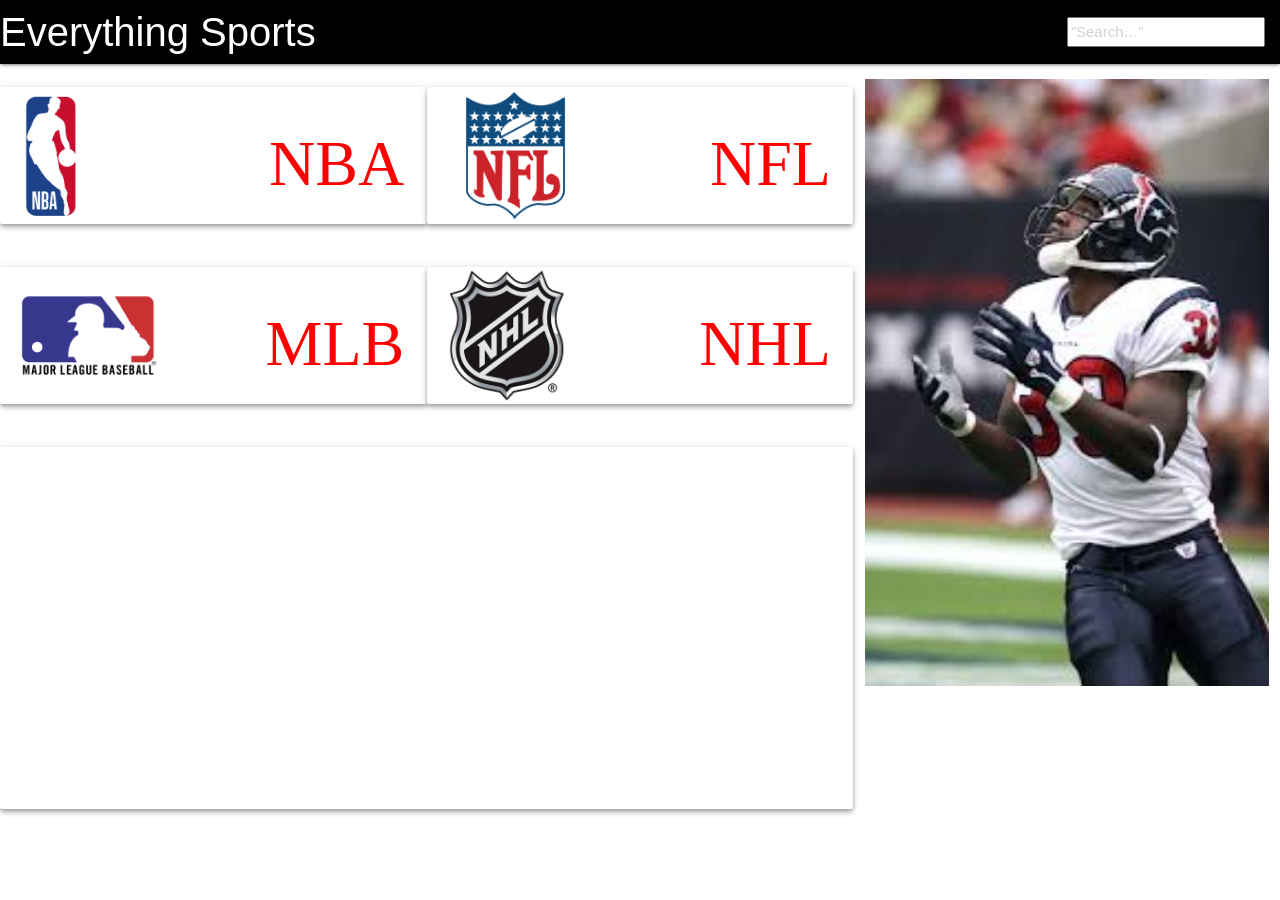
<file: index.html>
<!DOCTYPE html>
<html>
  <head>
    <meta charset="utf-8" />
    <meta http-equiv="X-UA-Compatible" content="IE=edge" />
    <title>Everything Sports</title>
    <meta name="description" content="" />
    <meta name="viewport" content="width=device-width, initial-scale=1" />
    <!-- CSS Reset -->
    <link rel="stylesheet" href="./Assets/CSS/reset.css" />
    <!-- Materialize CSS-->
    <link
      rel="stylesheet"
      href="https://cdnjs.cloudflare.com/ajax/libs/materialize/1.0.0/css/materialize.min.css"
    />
    <!-- CSS -->
    <link rel="stylesheet" href="./Assets/CSS/style.css" />
    <!-- JavaScript -->
    <script src="./Assets/Javascript/javascript.js"></script>
    <!-- jQuery -->
    <script
      src="https://code.jquery.com/jquery-3.3.1.js"
      integrity="sha256-2Kok7MbOyxpgUVvAk/HJ2jigOSYS2auK4Pfzbm7uH60="
      crossorigin="anonymous"
    ></script>
  </head>
  <body>
      <header class="nba-header">
          <nav  style="background-color: black">
                  <div class="nav-wrapper" >
                      <a id="nba-logo" class="a" style="font-size: 40px;" href="#">Everything Sports</a>
                    <ul id="nav-mobile" class="right hide-on-med-and-down">
                          <a id="search"> 
                              <input class="awesomplete" id=”s” type=”text” name=”s” placeholder=”Search…” style="height: 30px; margin-top:5px">                     
                                <form id=”search-form” name=”search-form” method=”get” action=”index.html”>
                                </form>
                          </a>
                  </div>
                </nav>
                <br>

  </header>
  <div class="container">
  <div class="row">
  <div class="col s8">

  <div class="row">
    <div class="col s12 m6 l6 card z-depth-2">
  <a id="newImg2" href="nba.html">
  <img class="responsive-img leagueImg" src="./Assets/images/nba.png"> 
  <h1 class="leagueName col s12 l12 right-align">NBA</h1>
  </a>
  </div>  

  <div class="col s12 m6 l6 card z-depth-2">
  <a id="newImg" href="nfl.html">
  <img class="responsive-img leagueImg" src="./Assets/images/nfl.png"> 
  <h1 class="leagueName col s12 l12 right-align">NFL</h1>
  </a>
  </div>
  </div>

  <div class="row">
    <div class="col s12 m6 l6 card z-depth-2">        
    <a id="newImg4" href="mlb.html">
    <img class="responsive-img leagueImg" src="./Assets/images/mlb.png"> 
    <h1 class="leagueName col s12 l12 right-align">MLB</h1>
    </a>
    </div>

    <div class="col s12 m6 l6 card z-depth-2">
    <a id="newImg3" href="nhl.html">  
    <img class="responsive-img leagueImg" src="./Assets/images/nhl.png"> 
    <h1 class="leagueName col s12 l12 right-align">NHL</h1>
    </a>  
    </div>  
  </div>


  <div class="row">
      <div id="homeFeed" class="col s12 m12 l12 card z-depth-2"> 
          <iframe id="liveStream" src="" width="640" height="360" frameborder="0" scrolling="no" allowfullscreen> </iframe>       
      </div>
  </div>
  

  </div>

  <img id="imgChange" class="col s4 responsive-img" src="Assets/images/download.jpg">

  </div>

    <script src="" async defer></script>

    <script>
     $("#newImg").hover(function(){
      $('#imgChange').attr('src','Assets/images/download.jpg');
      $('#liveStream').attr('src','https://livestream.com/accounts/1160789/events/2727314/player?width=500&height=260&enableInfoAndActivity=true&defaultDrawer=&autoPlay=true&mute=false');
   });

     $("#newImg2").hover(function(){
      $('#imgChange').attr('src','Assets/images/download2.jpg');
      $('#liveStream').attr('src','https://livestream.com/accounts/978720/events/1796119/player?width=500&height=260&enableInfoAndActivity=true&defaultDrawer=&autoPlay=true&mute=false');
    });
   
   $("#newImg3").hover(function(){
      $('#imgChange').attr('src','Assets/images/download3.jpg');
      $('#liveStream').attr('src','https://livestream.com/accounts/1160789/events/2727314/player?width=640&height=360&enableInfoAndActivity=true&defaultDrawer=&autoPlay=true&mute=false');
   });

   $("#newImg4").hover(function(){
      $('#imgChange').attr('src','Assets/images/download4.jpg');
      $('#liveStream').attr('src','https://livestream.com/accounts/1160789/events/2727314/player?width=640&height=360&enableInfoAndActivity=true&defaultDrawer=&autoPlay=true&mute=false');
   });
   

   </script>
  </body>
</html>
</file>
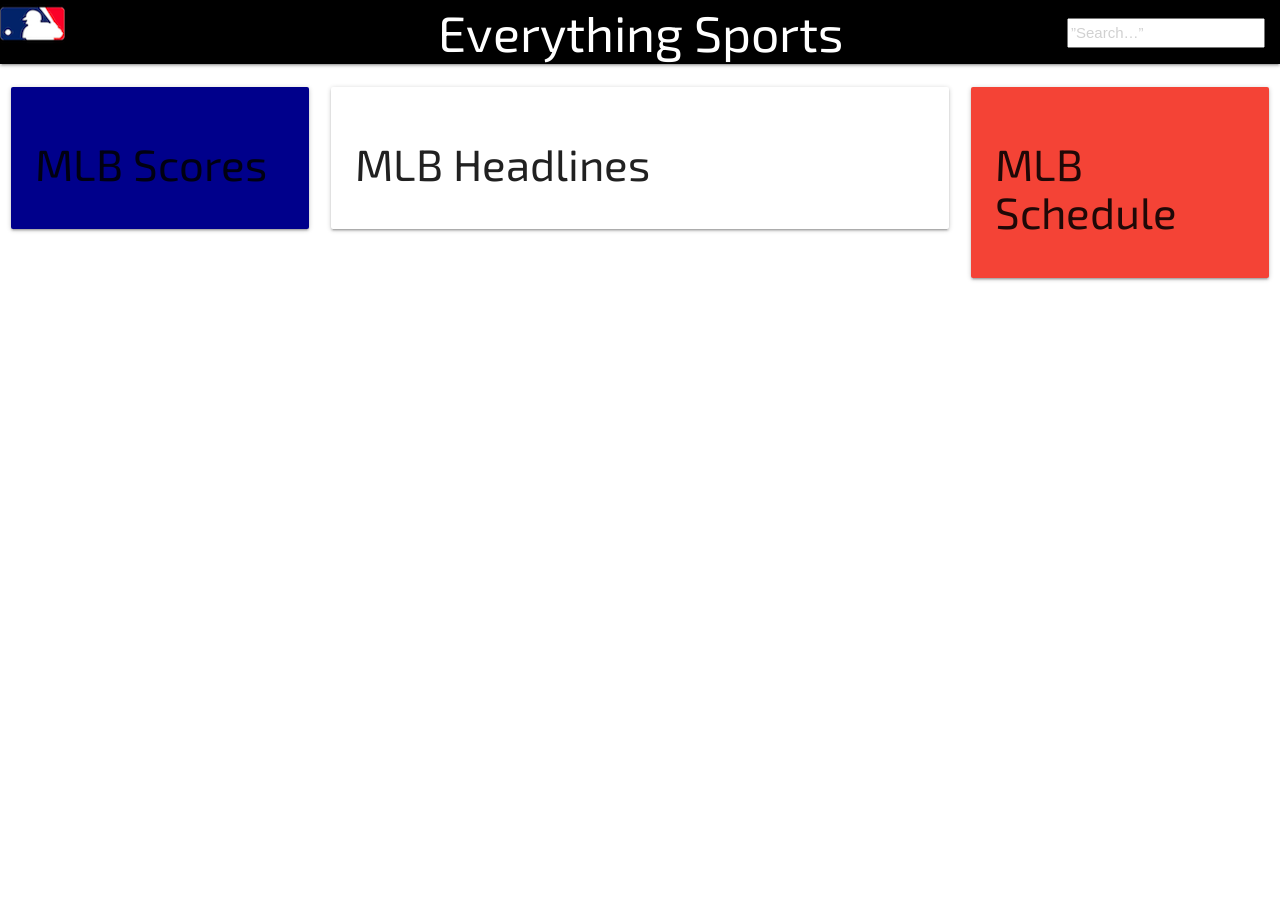
<file: mlb.html>
<!DOCTYPE html>
<html>
  <head>
    <meta charset="utf-8" />
    <meta http-equiv="X-UA-Compatible" content="IE=edge" />
    <title>MLB</title>
    <meta name="description" content="" />
    <meta name="viewport" content="width=device-width, initial-scale=1" />
    <!-- CSS Reset -->
    <link rel="stylesheet" href="./Assets/CSS/reset.css" />
    <!-- Materialize CSS-->
    <link
      rel="stylesheet"
      href="https://cdnjs.cloudflare.com/ajax/libs/materialize/1.0.0/css/materialize.min.css"
    />
    <!-- CSS -->
    <link rel="stylesheet" href="Assets/CSS/style.css" />
        <!-- CSS Fonts -->
        <link href="https://fonts.googleapis.com/css?family=Eczar|Exo+2:700i|Taviraj" rel="stylesheet">

    <!-- jQuery -->
    <script
      src="https://code.jquery.com/jquery-3.3.1.js"
      integrity="sha256-2Kok7MbOyxpgUVvAk/HJ2jigOSYS2auK4Pfzbm7uH60="
      crossorigin="anonymous"
    ></script>
  </head>
  <body>
    <header class="mlb-header">
            <nav  style="background-color: black">
                    <div class="nav-wrapper" >
                        <a id="mlb-logo" style="font-size: 30px;" href="#"><img src="./Assets/images/mlb-logo.png"></a>
                        <a id="nav-title" href="./index.html">Everything Sports</a>
                      <ul id="nav-mobile" class="right hide-on-med-and-down">
                            <a id="search"> 
                              <input class ="awesomplete" id="s" type=”text” name=”s” placeholder=”Search…” style="height: 30px; margin-top:5px">                        
                                  <form id=”search-form” name=”search-form” method=”get” action=”index.html”>
                                  </form>
                            </a>
                    </div>
                  </nav>
                  <br>
                  <div id ="pageModal"class="modal">
                    <div class="modal-content">
                      <span class="close">&times;</span>
                      <h1>No team by that name</h1>
                    </div>
    </header>
    <div class="row">
      <div class="score-card">
        <div class="col s3">
          <div class="card-panel" style="background-color:darkblue">
            <h3>MLB Scores</h3>
              <p id ="mlb-scores" class="white-text"></p>
          </div>
        </div>
        <div class="col s6">
            <div class="card">
              <div class="card-content">
                <h3>MLB Headlines</h3>
                  <p id="mlb-headlines"></p>
              </div>
            </div>
          </div>
              <div class="col s3">
                <div class="card-panel red">
                    <h3>MLB Schedule</h3>
                      <p id="mlb-schedule" class="white-text"></p>
                </div>
              </div>
            </div>
      </div>
    </div>
  </div>

    <!-- JavaScript -->
    <script src="./Assets/Javascript/javascriptmlb.js"></script>
  </body>
</html>
</file>
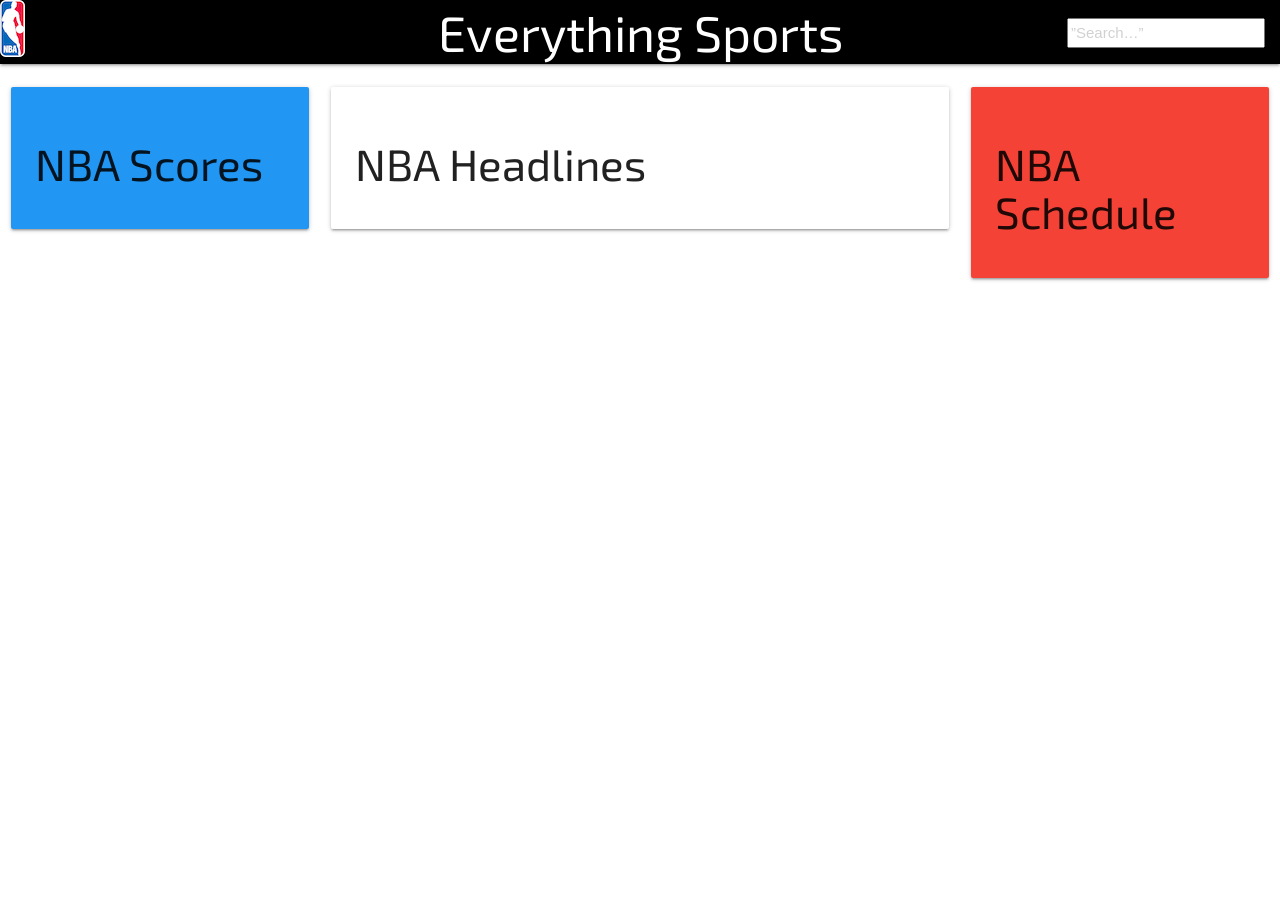
<file: nba.html>
<!DOCTYPE html>
<html>
  <head>
    <meta charset="utf-8" />
    <meta http-equiv="X-UA-Compatible" content="IE=edge" />
    <title>NBA</title>
    <meta name="description" content="" />
    <meta name="viewport" content="width=device-width, initial-scale=1" />
    <!-- CSS Reset -->
    <link rel="stylesheet" href="./Assets/CSS/reset.css" />
    <!-- Materialize CSS-->
    <link
      rel="stylesheet"
      href="https://cdnjs.cloudflare.com/ajax/libs/materialize/1.0.0/css/materialize.min.css"
    />
    <!-- CSS -->
    <link rel="stylesheet" href="Assets/CSS/style.css" />
        <!-- CSS Fonts -->
        <link href="https://fonts.googleapis.com/css?family=Eczar|Exo+2:700i|Taviraj" rel="stylesheet">
    <!-- jQuery -->
    <script
      src="https://code.jquery.com/jquery-3.3.1.js"
      integrity="sha256-2Kok7MbOyxpgUVvAk/HJ2jigOSYS2auK4Pfzbm7uH60="
      crossorigin="anonymous"
    ></script>
  </head>
  <body>
    <header class="nba-header">
            <nav  style="background-color: black">
                    <div class="nav-wrapper" >
                        <a id="nba-logo" style="font-size: 30px;" href="#"><img src="./Assets/images/nba-logo.png"></a>
                          <a id="nav-title" href="./index.html">Everything Sports</a>
                      <ul id="nav-mobile" class="right hide-on-med-and-down">
                            <a id="search"> 

                              <input class ="awesomplete" id="s" type=”text” name=”s” placeholder=”Search…” style="height: 30px; margin-top:5px">                    
                                  <form id=”search-form” name=”search-form” method=”get” action=”index.html”>
                                  </form>
                            </a>
                    </div>
                  </nav>
                  <br>
                  <div id ="pageModal"class="modal">
                    <div class="modal-content">
                      <span class="close">&times;</span>
                      <h1>No team by that name</h1>
                    </div>
    </header>
    <div class="row">
      <div class="score-card">
        <div class="col s3">
          <div class="card-panel blue">
            <h3>NBA Scores</h3>
              <p id="nba-scores" class="white-text"></p>
          </div>
        </div>
        <div class="col s6">
            <div class="card">
              <div class="card-content">
                <h3>NBA Headlines</h3>
                  <p id="nba-headlines"></p>
              </div>
            </div>
          </div>
              <div class="col s3">
                <div class="card-panel red">
                    <h3>NBA Schedule</h3>
                      <p id="nba-schedule" class="white-text"></p>
                </div>
              </div>
            </div>
      </div>
    </div>
  </div>


    <!-- JavaScript -->
    <script src="./Assets/Javascript/javascriptnba.js"></script>
  </body>
</html>
</file>
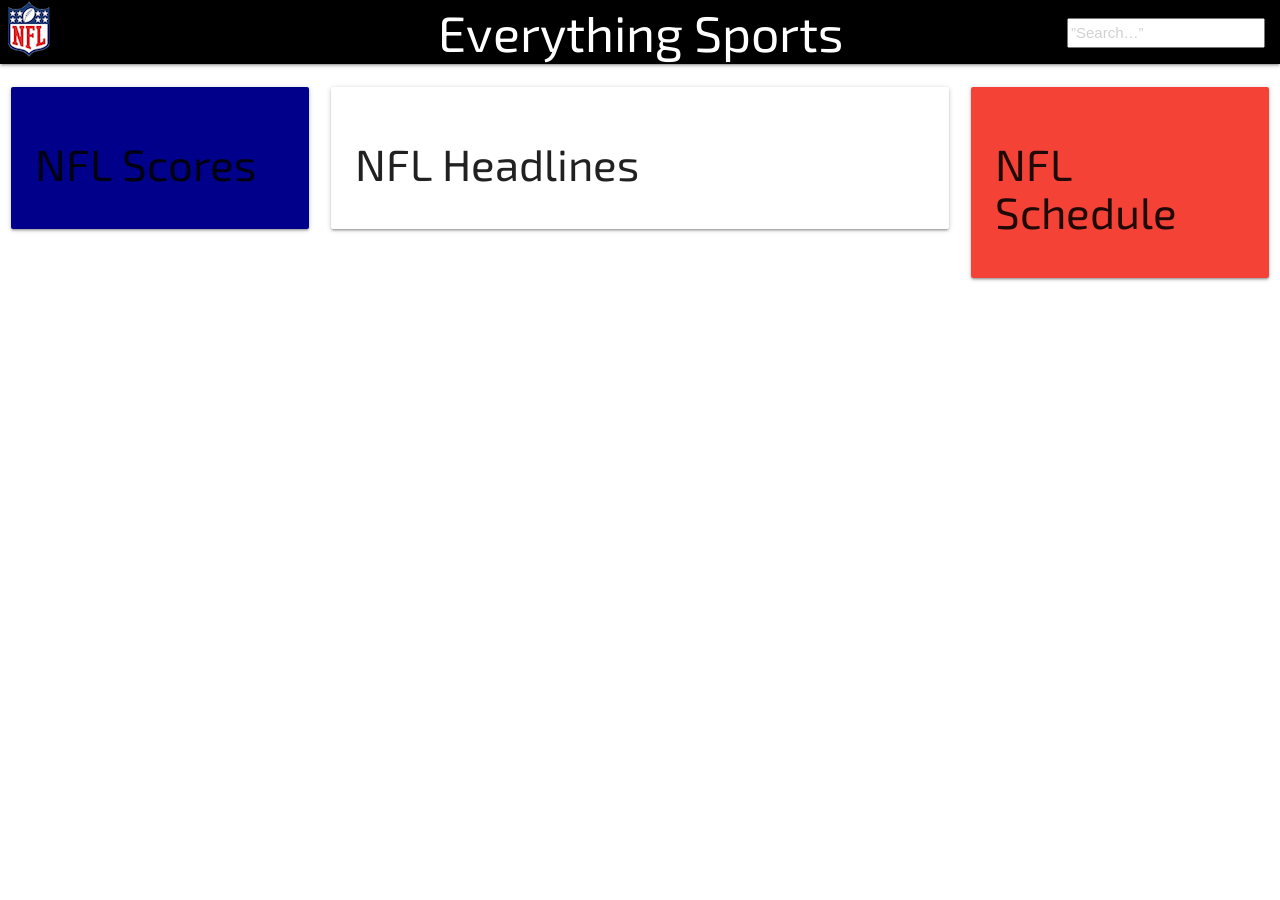
<file: nfl.html>
<!DOCTYPE html>
<html>
  <head>
    <meta charset="utf-8" />
    <meta http-equiv="X-UA-Compatible" content="IE=edge" />
    <title>NFL</title>
    <meta name="description" content="" />
    <meta name="viewport" content="width=device-width, initial-scale=1" />
    <!-- CSS Reset -->
    <link rel="stylesheet" href="./Assets/CSS/reset.css" />
    <!-- Materialize CSS-->
    <link
      rel="stylesheet"
      href="https://cdnjs.cloudflare.com/ajax/libs/materialize/1.0.0/css/materialize.min.css"
    />
    <!-- CSS -->
    <link rel="stylesheet" href="Assets/CSS/style.css" />
        <!-- CSS Fonts -->
        <link href="https://fonts.googleapis.com/css?family=Eczar|Exo+2:700i|Taviraj" rel="stylesheet">

    <!-- jQuery -->
    <script
      src="https://code.jquery.com/jquery-3.3.1.js"
      integrity="sha256-2Kok7MbOyxpgUVvAk/HJ2jigOSYS2auK4Pfzbm7uH60="
      crossorigin="anonymous"
    ></script>
  </head>
  <body>
    <header class="nfl-header">
            <nav  style="background-color: black">
                    <div class="nav-wrapper" >
                        <a id="nfl-logo" style="font-size: 30px;" href="#"><img src="./Assets/images/nfl-logo.png"></a>
                        <a id="nav-title" href="./index.html">Everything Sports</a>
                      <ul id="nav-mobile" class="right hide-on-med-and-down">
                            <a id="search"> 
                              <input class ="awesomplete" id="s" type=”text” name=”s” placeholder=”Search…” style="height: 30px; margin-top:5px">                   
                                  <form id=”search-form” name=”search-form” method=”get” action=”index.html”>
                                  </form>
                            </a>
                    </div>
                  </nav>
                  <br>
                  <div id ="pageModal"class="modal">
                    <div class="modal-content">
                      <span class="close">&times;</span>
                      <h1>No team by that name</h1>
                    </div>
    </header>
    <div class="row">
      <div class="score-card">
        <div class="col s3">
          <div class="card-panel"  style="background-color: darkblue">
            <h3>NFL Scores</h3>
              <p id="nfl-scores" class="white-text"></p>
          </div>
        </div>
        <div class="col s6">
            <div class="card">
              <div class="card-content">
                <h3>NFL Headlines</h3>
                  <p id="nfl-headlines" ></p>
              </div>
            </div>
          </div>
              <div class="col s3">
                <div class="card-panel red">
                    <h3>NFL Schedule</h3>
                      <p id="nfl-schedule" class="white-text"></p>
                </div>
              </div>
            </div>
      </div>
    </div>
  </div>


    <!-- JavaScript -->
    <script src="./Assets/Javascript/javascriptnfl.js"></script>

  </body>
</html>
</file>
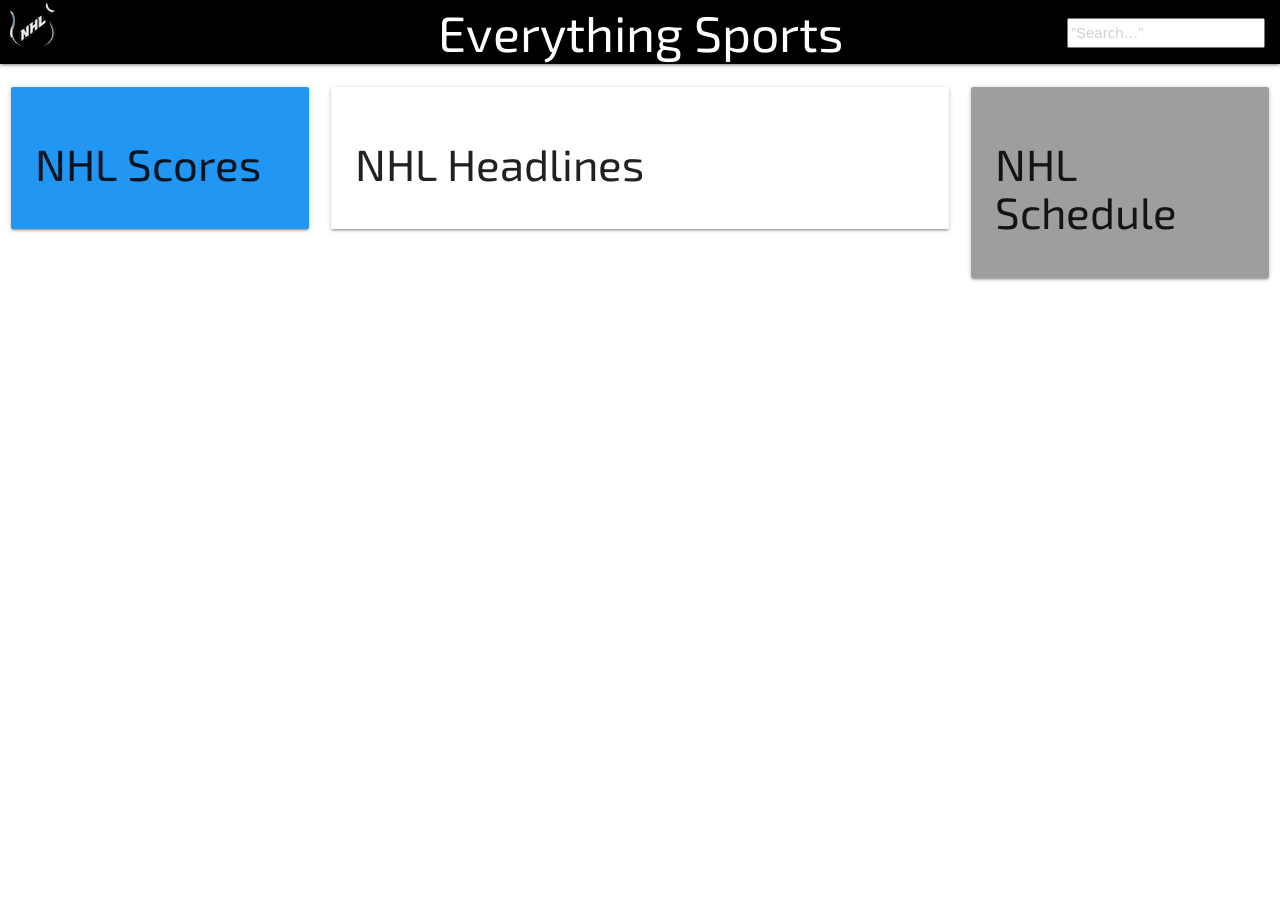
<file: nhl.html>
<!DOCTYPE html>
<html>
  <head>
    <meta charset="utf-8" />
    <meta http-equiv="X-UA-Compatible" content="IE=edge" />
    <title>NHL</title>
    <meta name="description" content="" />
    <meta name="viewport" content="width=device-width, initial-scale=1" />
    <!-- CSS Reset -->
    <link rel="stylesheet" href="./Assets/CSS/reset.css" />
    <!-- Materialize CSS-->
    <link
      rel="stylesheet"
      href="https://cdnjs.cloudflare.com/ajax/libs/materialize/1.0.0/css/materialize.min.css"
    />
    <!-- CSS -->
    <link rel="stylesheet" href="Assets/CSS/style.css" />
    <!-- jQuery -->
    <script
      src="https://code.jquery.com/jquery-3.3.1.js"
      integrity="sha256-2Kok7MbOyxpgUVvAk/HJ2jigOSYS2auK4Pfzbm7uH60="
      crossorigin="anonymous"
    ></script>
    <!-- CSS Fonts -->
    <link href="https://fonts.googleapis.com/css?family=Eczar|Exo+2:700i|Taviraj" rel="stylesheet">
  </head>
  <body>
    <header class="nhl-header">
            <nav  style="background-color: black">
                    <div class="nav-wrapper" >
                        <a id="nhl-logo" style="font-size: 30px;" href="#"><img src="./Assets/images/nhl-logo.png"></a>
                        <a id="nav-title" href="./index.html">Everything Sports</a>
                      <ul id="nav-mobile" class="right hide-on-med-and-down">
                            <a id="search"> 
                              <input class ="awesomplete" id="s" type=”text” name=”s” placeholder=”Search…” style="height: 30px; margin-top:5px">                        
                                  <form id=”search-form” name=”search-form” method=”get” action=”index.html”>
                                  </form>
                            </a>
                    </div>
                  </nav>
                  <br>
                  <div id ="pageModal"class="modal">
                    <div class="modal-content">
                      <span class="close">&times;</span>
                      <h1>No team by that name</h1>
                    </div>
    </header>
    <div class="row">
      <div class="score-card">
        <div class="col s3">
          <div class="card-panel blue">
            <h3>NHL Scores</h3>
            <p id ="nhl-scores" class="white-text"></p>
          </div>
        </div>
        <div class="col s6">
            <div class="card">
              <div class="card-content">
                <h3>NHL Headlines</h3>
                  <p id="nhl-headlines"></p>
              </div>
            </div>
          </div>
              <div class="col s3">
                <div class="card-panel grey">
                    <h3>NHL Schedule</h3>
                      <p id="nhl-schedule" class="white-text"></p>
                </div>
              </div>
            </div>
      </div>
    </div>
  </div>


    <!-- JavaScript -->
    <script src="./Assets/Javascript/javascript.js"></script>
  </body>
</html>
</file>
<file: Assets/CSS/style.css>
/* Overall css*/ 

p {
  font-family: 'Eczar', serif;
  font-size: 20px;
  border-style: solid;
}

h3 {
  font-family: 'Exo 2', sans-serif;
}

a {
  font-family: 'Exo 2', sans-serif;
}

#nav-title {
  float: none;
  position: absolute;
  top: 50%;
  left: 50%;
  transform: translate(-50%, -50%);
  font-size: 50px;
}




/* NBA CSS */


input[type="text"] {
  width: 130px;
  -webkit-transition: width 0.4s ease-in-out;
  transition: width 0.4s ease-in-out;
}

input[type="text"]:focus {
  width: 100%;
}

#s {
  height: 50px;
  color: black;
}

.container {
  display: block;
  margin-left: auto;
  margin-right: auto;
}

#nba-scores {
  font-family: 'Taviraj', serif;
}

/* MLB CSS */

#mlb-headlines {
  border-style: dotted dashed solid double;
}

#mlb-scores {
  font-family: 'Taviraj', serif;

}

#mlb-logo {
  margin-bottom: 50px;

}

/* NFL CSS */

#nfl-headlines {
  border-style: dotted dashed solid double;
}

#nfl-scores {
  font-family: 'Taviraj', serif;
  
}

/* NHL CSS */

#nhl-headlines 

#nhl-scores {
  font-family: 'Taviraj', serif;
  
}

/* Home Page CSS */
.leagueName{
  font-family: 'Times New Roman', Times, serif;
  color: red;
  font-size: 5vw;
  display: block;
  position: relative;
  z-index: 2;
  
}

.leagueName:hover{
  font-size: 6vw;
  -webkit-transition: font-size 2s;
}

.leagueName:active{
  background-color: white;
}

.leagueImg{
  position: absolute;
  max-height: 100%;
  display: block;
  margin: 0 auto 0 20px;
  left: 0px;
}

/* .card{
  padding: 8px;
  min-height: 400px;
  display: inline;
} */


nav{
  background-color: black;
}

.container{
  width: 100%;
}




@media only screen and (min-width: 2000px) {
  .leagueName {
    visibility: hidden;
  }
}

.liveStream{
  transition:0s;
}



/* Auto Complete Plugin */

.awesomplete [hidden] {
  display: none;
}

.awesomplete .visually-hidden {
  position: absolute;
  clip: rect(0, 0, 0, 0);
}

.awesomplete {
  display: inline-block;
  position: relative;
}

.awesomplete > input {
  display: block;
}

.awesomplete > ul {
  position: absolute;
  left: 0;
  z-index: 1;
  min-width: 100%;
  box-sizing: border-box;
  list-style: none;
  padding: 0;
  margin: 0;
  background: gray;
}

.awesomplete > ul:empty {
  display: none;
}

.awesomplete > ul {
  border-radius: 0.3em;
  margin: 0.2em 0 0;
  background: gray;
  border: 1px solid rgba(0, 0, 0, 0.3);
  box-shadow: 0.05em 0.2em 0.6em rgba(0, 0, 0, 0.2);
  text-shadow: none;
}

@supports (transform: scale(0)) {
  .awesomplete > ul {
    transition: 0.3s cubic-bezier(0.4, 0.2, 0.5, 1.4);
    transform-origin: 1.43em -0.43em;
  }

  .awesomplete > ul[hidden],
  .awesomplete > ul:empty {
    opacity: 0;
    transform: scale(0);
    display: block;
    transition-timing-function: ease;
  }
}

/* Pointer */
.awesomplete > ul:before {
  content: "";
  position: absolute;
  top: -0.43em;
  left: 1em;
  width: 0;
  height: 0;
  padding: 0.4em;
  background: gray;
  border: inherit;
  border-right: 0;
  border-bottom: 0;
  -webkit-transform: rotate(45deg);
  transform: rotate(45deg);
}

.awesomplete > ul > li {
  position: relative;
  padding: 0.2em 0.5em;
  cursor: pointer;
}

.awesomplete > ul > li:hover {
  /* background: hsl(200, 40%, 80%); */
  color: black;
}

.awesomplete > ul > li[aria-selected="true"] {
  background: hsl(205, 40%, 40%);
  color: black;
}

.awesomplete mark {
  background: hsl(65, 100%, 50%);
}

.awesomplete li:hover mark {
  background: hsl(68, 100%, 41%);
}

.awesomplete li[aria-selected="true"] mark {
  background: hsl(86, 100%, 21%);
  color: black;
}
/*# sourceMappingURL=awesomplete.css.map */
</file>
